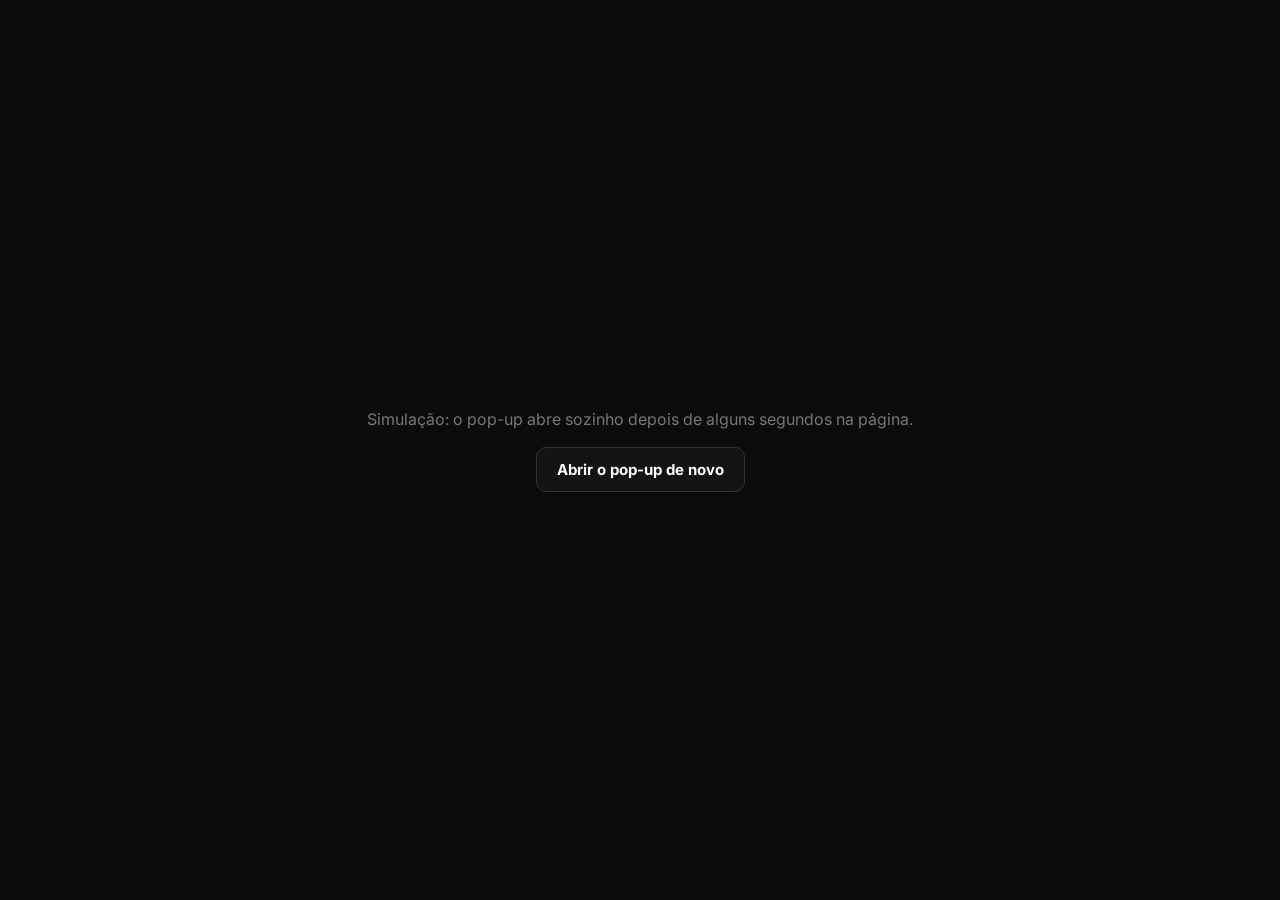
<file: referencias/ebook/Popup_Ebook_O_Futuro_da_Inteligencia_de_Midia.html>
<!doctype html>
<html lang="pt-BR">
<head>
<meta charset="utf-8">
<meta name="viewport" content="width=device-width, initial-scale=1">
<title>Pop-up do ebook | South Media</title>
<link rel="preconnect" href="https://fonts.googleapis.com">
<link rel="preconnect" href="https://fonts.gstatic.com" crossorigin>
<link href="https://fonts.googleapis.com/css2?family=Inter:wght@300;400;600;700;800&display=swap" rel="stylesheet">
<style>
:root{--o:#F45504;--p:#7F31B8;--tint:#F4F1F7;--tx-l:#333;--mu-l:#6B6B6B;--tx-d:#BDBDBD;--mu-d:#8A8A8A;--ease:cubic-bezier(.2,.75,.2,1)}
*{box-sizing:border-box;margin:0;padding:0}
body{font-family:Inter,'Helvetica Neue',Arial,sans-serif;-webkit-font-smoothing:antialiased;background:#0b0b0b;color:#fff;min-height:100vh}

/* fundo de demonstração (simula a página do site) */
.demo{min-height:100vh;display:flex;flex-direction:column;align-items:center;justify-content:center;gap:18px;padding:24px;text-align:center;color:#777}
.demo button{font:700 15px Inter,sans-serif;padding:12px 20px;border-radius:10px;border:1px solid #333;background:#141414;color:#fff;cursor:pointer}

/* ===================== POP-UP ===================== */
.ebk-overlay{position:fixed;inset:0;z-index:1000;display:flex;align-items:center;justify-content:center;padding:16px;background:rgba(0,0,0,0);backdrop-filter:blur(0);-webkit-backdrop-filter:blur(0);visibility:hidden;transition:background .4s ease,backdrop-filter .4s ease,visibility 0s linear .4s}
.ebk-overlay.open{background:rgba(0,0,0,.72);backdrop-filter:blur(6px);-webkit-backdrop-filter:blur(6px);visibility:visible;transition:background .4s ease,backdrop-filter .4s ease}
.ebk{position:relative;width:min(880px,100%);max-height:calc(100vh - 32px);overflow:auto;display:grid;grid-template-columns:1fr 1fr;border-radius:16px;background:#fff;color:#000;box-shadow:0 40px 100px rgba(0,0,0,.6);
  opacity:0;transform:translateY(24px) scale(.96);transition:opacity .35s ease,transform .55s var(--ease)}
.open .ebk{opacity:1;transform:none;transition-delay:.05s}
.ebk-x{position:absolute;top:12px;right:12px;z-index:5;width:38px;height:38px;border-radius:50%;border:0;background:rgba(0,0,0,.06);color:#000;font-size:22px;line-height:1;cursor:pointer;transition:background .2s,transform .2s}
.ebk-x:hover{background:rgba(0,0,0,.12);transform:rotate(90deg)}
:focus-visible{outline:3px solid var(--p);outline-offset:2px}

/* lado esquerdo — gancho */
.ebk-hook{position:relative;background:#000;color:#fff;padding:40px 36px 0;overflow:hidden;display:flex;flex-direction:column;min-height:540px}
.ebk-c{position:absolute;border-radius:50%;pointer-events:none}
.ebk-c.p{width:150px;height:150px;background:var(--p);right:42px;top:-56px}
.ebk-c.o{width:150px;height:150px;background:var(--o);right:-34px;top:-14px}
.open .ebk-c.p{animation:pop .8s var(--ease) both .25s,fa 8s ease-in-out infinite 1.1s}
.open .ebk-c.o{animation:pop .8s var(--ease) both .4s,fb 9s ease-in-out infinite 1.2s}
@keyframes pop{from{transform:scale(0)}to{transform:scale(1)}}
@keyframes fa{0%,100%{translate:0 0}50%{translate:-10px 8px}}
@keyframes fb{0%,100%{translate:0 0}50%{translate:9px -9px}}
.ebk-logo{position:relative;height:30px;width:auto;align-self:flex-start}
.ebk-eb{position:relative;font-size:13px;font-weight:700;letter-spacing:.14em;text-transform:uppercase;color:var(--o);margin-top:34px}
.ebk-num{position:relative;font-size:clamp(72px,10vw,104px);font-weight:800;line-height:.95;letter-spacing:-.04em;color:var(--o);margin-top:14px;font-variant-numeric:tabular-nums}
.ebk-h{position:relative;font-size:clamp(22px,2.6vw,27px);font-weight:700;line-height:1.2;letter-spacing:-.015em;margin-top:12px}
.ebk-s{position:relative;font-size:16px;line-height:1.5;color:var(--tx-d);margin-top:14px}
.ebk-src{position:relative;font-size:11px;color:var(--mu-d);margin-top:12px}
.ebk-cv-wrap{position:relative;margin-top:auto;padding-top:26px;perspective:900px}
.ebk-cv{width:82%;margin:0 0 -26px 0;aspect-ratio:16/9;background:#000;border:1px solid #2c2c2c;border-radius:9px;container-type:inline-size;position:relative;overflow:hidden;
  box-shadow:0 -10px 40px rgba(127,49,184,.25);transform:rotateX(14deg) rotateZ(-4deg);transform-origin:bottom left}
.open .ebk-cv{animation:rise .9s var(--ease) both .55s}
@keyframes rise{from{transform:translateY(60%) rotateX(14deg) rotateZ(-4deg);opacity:0}to{transform:rotateX(14deg) rotateZ(-4deg);opacity:1}}
.ebk-cv .a{position:absolute;left:6.6cqw;top:6.6cqw;font-size:3.6cqw;font-weight:700}.ebk-cv .a i{font-style:normal;font-weight:300}
.ebk-cv .b{position:absolute;border-radius:50%;width:12.5cqw;height:12.5cqw;background:var(--p);right:15cqw;top:6.6cqw}
.ebk-cv .c{position:absolute;border-radius:50%;width:12.5cqw;height:12.5cqw;background:var(--o);right:6.6cqw;top:10.8cqw}
.ebk-cv .d{position:absolute;left:6.6cqw;top:19cqw;font-size:1.5cqw;font-weight:700;letter-spacing:.14em;color:var(--o)}
.ebk-cv .e{position:absolute;left:6.6cqw;top:23cqw;font-size:6.4cqw;font-weight:800;line-height:1.04;letter-spacing:-.025em}

.ebk-head{position:relative;font-size:clamp(30px,3.6vw,40px);font-weight:800;line-height:1.06;letter-spacing:-.025em;margin-top:14px}
.ebk-head span{color:var(--o)}
.ebk-stats{list-style:none;margin-top:16px;display:grid;gap:12px}
.ebk-stats li{display:grid;grid-template-columns:92px 1fr;gap:12px;align-items:baseline;padding-top:12px;border-top:1px solid #262626}
.ebk-stats b{font-size:28px;font-weight:800;letter-spacing:-.02em;color:var(--o);font-variant-numeric:tabular-nums}
.ebk-stats li:first-child b{color:#fff}
.ebk-stats span{font-size:14px;line-height:1.4;color:var(--tx-d)}
.ebk-stats em{display:block;font-style:normal;font-size:11px;color:var(--mu-d);margin-top:3px}
.ebk-punch{position:relative;font-size:18px;font-weight:700;line-height:1.35;margin-top:auto;padding:22px 0 30px}
.ebk-punch span{color:var(--o)}
/* entrada em sequência */
.st{opacity:0;transform:translateY(16px);transition:opacity .5s ease,transform .7s var(--ease)}
.open .st{opacity:1;transform:none;transition-delay:calc(var(--d) * 80ms + 200ms)}

/* lado direito — formulário */
.ebk-form{padding:44px 36px 30px;display:flex;flex-direction:column;justify-content:center}
.ebk-form .eb2{font-size:13px;font-weight:700;letter-spacing:.14em;text-transform:uppercase;color:var(--p)}
.ebk-form h3{font-size:24px;font-weight:700;line-height:1.2;letter-spacing:-.01em;margin-top:8px}
.ebk-meta{font-size:14px;color:var(--mu-l);margin-top:8px}
.ebk-f{margin-top:14px}
.ebk-f label{display:block;font-size:13px;font-weight:600;margin-bottom:6px}
.ebk-f input{width:100%;font:400 16px Inter,sans-serif;padding:13px 14px;border-radius:10px;border:1.5px solid #e2dde8;background:var(--tint);color:#000;transition:border-color .2s,background .2s}
.ebk-f input:focus{outline:none;border-color:var(--p);background:#fff}
.ebk-f input.bad{border-color:var(--o)}
.ebk-row{display:grid;grid-template-columns:1fr 1fr;gap:12px}
.ebk-err{font-size:12px;color:#c84300;margin-top:5px}
.ebk-ok{display:flex;gap:10px;align-items:flex-start;margin-top:14px;font-size:12px;line-height:1.5;color:var(--tx-l);cursor:pointer}
.ebk-ok input{width:17px;height:17px;margin-top:1px;accent-color:var(--p);flex:none}
.ebk-btn{width:100%;margin-top:16px;display:flex;align-items:center;justify-content:center;gap:10px;border:0;border-radius:10px;background:var(--o);color:#fff;font:700 17px Inter,sans-serif;padding:16px;cursor:pointer;transition:background .2s,opacity .2s,transform .15s}
.ebk-btn:hover:not(:disabled){background:#ff6a1f}
.ebk-btn:active{transform:scale(.98)}
.ebk-btn:disabled{opacity:.4;cursor:not-allowed}
.ebk-btn .ar{transition:transform .3s var(--ease)}.ebk-btn:hover .ar{transform:translateX(5px)}
.ebk-msg{font-size:13px;color:#c84300;text-align:center;margin-top:8px}
.ebk-micro{font-size:12px;color:var(--mu-l);text-align:center;margin-top:10px}
.ebk-no{display:block;margin:6px auto 0;border:0;background:none;font:400 12px Inter,sans-serif;color:var(--mu-l);text-decoration:underline;cursor:pointer}
.ebk-done{display:none;text-align:center}
.ebk-done svg{margin:0 auto}
.ebk-done circle{stroke-dasharray:190;stroke-dashoffset:190;transition:stroke-dashoffset .8s var(--ease)}
.ebk-done path{stroke-dasharray:60;stroke-dashoffset:60;transition:stroke-dashoffset .5s var(--ease) .6s}
.sent .ebk-done{display:block}.sent form{display:none}
.sent .ebk-done circle,.sent .ebk-done path{stroke-dashoffset:0}
.ebk-done h3{margin-top:16px}
.ebk-done p{font-size:15px;line-height:1.5;color:var(--tx-l);margin-top:8px}

/* celular: versão curta, uma coluna */
@media (max-width:720px){
  .ebk{grid-template-columns:1fr}
  .ebk-hook{min-height:0;padding:26px 22px 24px}
  .ebk-c.p,.ebk-c.o{width:96px;height:96px}.ebk-c.p{right:30px;top:-40px}.ebk-c.o{right:-28px;top:-16px}
  .ebk-eb{margin-top:16px}
  .ebk-logo{height:24px}
  .ebk-num{font-size:68px}
  .ebk-h{font-size:21px}
  .ebk-s,.ebk-cv-wrap{display:none}
  .ebk-head{font-size:27px}
  .ebk-stats{grid-template-columns:repeat(3,1fr);gap:10px;margin-top:14px}
  .ebk-stats li{grid-template-columns:1fr;gap:4px;padding-top:10px}
  .ebk-stats b{font-size:22px}
  .ebk-stats span{font-size:11.5px}
  .ebk-stats em{display:none}
  .ebk-punch{font-size:15px;padding:14px 0 0}
  .ebk-meta,.ebk-micro{display:none}
  .ebk-f{margin-top:10px}.ebk-f input{padding:11px 12px}
  .ebk-ok{margin-top:10px}.ebk-btn{margin-top:12px;padding:14px}
  .ebk-form{padding:22px 22px 20px}
  .ebk-form .eb2{display:none}
  .ebk-form h3{font-size:20px;margin-top:0}
  .ebk-x{background:rgba(255,255,255,.14);color:#fff}
}
@media (prefers-reduced-motion:reduce){
  .ebk,.st,.ebk-overlay{transition:none!important}
  .ebk-c,.ebk-cv{animation:none!important}
}
</style>
</head>
<body>

<div class="demo">
  <p>Simulação: o pop-up abre sozinho depois de alguns segundos na página.</p>
  <button type="button" id="demo-open">Abrir o pop-up de novo</button>
</div>

<!-- ===================== POP-UP ===================== -->
<div class="ebk-overlay" id="ebk" aria-hidden="true">
  <div class="ebk" role="dialog" aria-modal="true" aria-labelledby="ebk-title">
    <button class="ebk-x" type="button" aria-label="Fechar">×</button>

    <div class="ebk-hook">
      <div class="ebk-c p"></div><div class="ebk-c o"></div>
      <img class="ebk-logo st" style="--d:0" src="[data-uri]" alt="South Media">
      <p class="ebk-eb st" style="--d:0">Ebook gratuito</p>
      <h2 class="ebk-head st" style="--d:1" id="ebk-title">O dinheiro da mídia está <span>mudando de endereço.</span></h2>
      <p class="ebk-s st" style="--d:2">E não está indo para o óbvio:</p>
      <ul class="ebk-stats">
        <li class="st" style="--d:3"><b data-count="54.7" data-dec="1" data-suf="%">54,7%</b><span>da verba digital do mundo disputa o mesmo leilão de Google, Meta e Amazon<em>WARC, 2025</em></span></li>
        <li class="st" style="--d:4"><b data-count="37" data-pre="+" data-suf="%">+37%</b><span>foi o crescimento do retail media no Brasil sobre 2024<em>IAB Brasil — Digital AdSpend 2026</em></span></li>
        <li class="st" style="--d:5"><b data-count="30" data-pre="+" data-suf="%">+30%</b><span>é a alta prevista da compra programática em DOOH e áudio em 2026<em>Madison &amp; Wall, 2026</em></span></li>
      </ul>
      <p class="ebk-punch st" style="--d:6">O futuro da mídia é <span>programático.</span> Quem chega primeiro, compra melhor.</p>
    </div>

    <div class="ebk-form" id="ebk-box">
      <form id="ebk-form" novalidate>
        <p class="eb2 st" style="--d:2">O Futuro da Inteligência de Mídia</p>
        <h3 class="st" style="--d:3">Receba o ebook grátis no seu e&#8209;mail</h3>
        <p class="ebk-meta st" style="--d:4">4 capítulos · 15 páginas · cada número com fonte</p>
        <div class="ebk-f st" style="--d:5">
          <label for="ebk-email">E-mail corporativo</label>
          <input id="ebk-email" type="email" autocomplete="email" placeholder="voce@empresa.com" required>
          <p class="ebk-err" id="ebk-email-err" aria-live="polite"></p>
        </div>
        <div class="ebk-row st" style="--d:6">
          <div class="ebk-f" style="margin-top:4px"><label for="ebk-cargo">Cargo</label><input id="ebk-cargo" type="text" autocomplete="organization-title" placeholder="Seu cargo" required></div>
          <div class="ebk-f" style="margin-top:4px"><label for="ebk-empresa">Empresa</label><input id="ebk-empresa" type="text" autocomplete="organization" placeholder="Empresa" required></div>
        </div>
        <label class="ebk-ok st" style="--d:7"><input type="checkbox" id="ebk-consent"> Autorizo a South Media a coletar meus dados e enviar novidades por e-mail. Posso cancelar a qualquer momento.</label>
        <button class="ebk-btn st" style="--d:8" type="submit" id="ebk-submit" disabled><span>Quero o ebook grátis</span> <span class="ar">→</span></button>
        <p class="ebk-msg" id="ebk-msg" aria-live="polite"></p>
        <p class="ebk-micro">Sem spam. O material chega direto no seu e-mail.</p>
        <button class="ebk-no" type="button">Agora não</button>
      </form>
      <div class="ebk-done" role="status">
        <svg width="68" height="68" viewBox="0 0 72 72" fill="none" stroke-width="5" stroke-linecap="round" stroke-linejoin="round"><circle cx="36" cy="36" r="30" stroke="#7F31B8"/><path d="M23 37l9 9 17-19" stroke="#F45504"/></svg>
        <h3>Pronto! O ebook está a caminho.</h3>
        <p>Enviamos o material para o seu e-mail. Se não aparecer em alguns minutos, confira a caixa de promoções ou spam.</p>
      </div>
    </div>
  </div>
</div>

<script>
(function(){
  /* ===== CONFIGURAÇÃO ===== */
  var LEAD_ENDPOINT='/api/lead';          // mesmo endpoint do EbookModal.tsx (→ Brevo, lista Leads Ebook)
  var LEAD_SOURCE='ebook';
  var ABRIR_APOS_SEGUNDOS=6;              // abre sozinho depois desse tempo
  var ABRIR_NA_INTENCAO_DE_SAIDA=true;    // no computador, abre quando o mouse sai pelo topo da janela
  var CHAVE_SESSAO='ebookPopupShown';     // mesma chave usada hoje no site (aparece 1x por sessão)
  var BLOQUEAR_EMAIL_PESSOAL=true;
  var PESSOAIS=['gmail.com','googlemail.com','hotmail.com','outlook.com','live.com','msn.com','yahoo.com','yahoo.com.br','bol.com.br','uol.com.br','icloud.com','me.com','terra.com.br','ig.com.br','proton.me','protonmail.com'];

  var ov=document.getElementById('ebk'),dlg=ov.querySelector('.ebk'),lastFocus=null,shown=false;
  var reduce=matchMedia('(prefers-reduced-motion: reduce)').matches;

  function countUp(){
    ov.querySelectorAll('[data-count]').forEach(function(el,k){
      var to=parseFloat(el.dataset.count),d=+(el.dataset.dec||0),pre=el.dataset.pre||'',suf=el.dataset.suf||'';
      function f(v){return pre+v.toFixed(d).replace('.',',')+suf;}
      if(reduce){el.textContent=f(to);return;}
      var t0=null,delay=550+k*120;el.textContent=f(0);
      function step(ts){if(!t0)t0=ts;var t=Math.min(1,Math.max(0,(ts-t0-delay)/1200));el.textContent=f(to*(1-Math.pow(1-t,3)));if(t<1)requestAnimationFrame(step);}
      requestAnimationFrame(step);
    });
  }
  function open(){
    if(ov.classList.contains('open'))return;
    shown=true;try{sessionStorage.setItem(CHAVE_SESSAO,'1');}catch(e){}
    lastFocus=document.activeElement;
    ov.classList.add('open');ov.setAttribute('aria-hidden','false');document.body.style.overflow='hidden';
    countUp();
    setTimeout(function(){var i=document.getElementById('ebk-email');if(i&&matchMedia('(pointer:fine)').matches)i.focus();},450);
    if(window.gtag)gtag('event','ebook_popup_view');
  }
  function close(){
    ov.classList.remove('open');ov.setAttribute('aria-hidden','true');document.body.style.overflow='';
    if(lastFocus&&lastFocus.focus)lastFocus.focus();
  }
  window.abrirPopupEbook=open;

  /* gatilhos: tempo + intenção de saída, 1x por sessão */
  var ja=false;try{ja=sessionStorage.getItem(CHAVE_SESSAO)==='1';}catch(e){}
  if(!ja){
    setTimeout(function(){if(!shown)open();},ABRIR_APOS_SEGUNDOS*1000);
    if(ABRIR_NA_INTENCAO_DE_SAIDA&&matchMedia('(pointer:fine)').matches){
      document.addEventListener('mouseout',function(e){if(!shown&&!e.relatedTarget&&e.clientY<=0)open();});
    }
  }

  /* fechar: X, "Agora não", clique fora, Esc */
  ov.querySelector('.ebk-x').onclick=close;
  ov.querySelector('.ebk-no').onclick=close;
  ov.addEventListener('mousedown',function(e){if(e.target===ov)close();});
  document.addEventListener('keydown',function(e){
    if(!ov.classList.contains('open'))return;
    if(e.key==='Escape')close();
    if(e.key==='Tab'){ /* mantém o foco dentro do pop-up */
      var f=[].slice.call(dlg.querySelectorAll('button,input,a[href]')).filter(function(x){return x.offsetParent!==null&&!x.disabled;});
      if(!f.length)return;var a=f[0],z=f[f.length-1];
      if(e.shiftKey&&document.activeElement===a){e.preventDefault();z.focus();}
      else if(!e.shiftKey&&document.activeElement===z){e.preventDefault();a.focus();}
    }
  });

  /* formulário */
  var form=document.getElementById('ebk-form'),btn=document.getElementById('ebk-submit'),ok=document.getElementById('ebk-consent'),
      em=document.getElementById('ebk-email'),eerr=document.getElementById('ebk-email-err'),msg=document.getElementById('ebk-msg');
  ok.addEventListener('change',function(){btn.disabled=!ok.checked;});
  function checkEmail(){
    var v=em.value.trim().toLowerCase(),dom=v.split('@')[1]||'',err='';
    if(!/^[^\s@]+@[^\s@]+\.[^\s@]{2,}$/.test(v))err='Digite um e-mail válido.';
    else if(BLOQUEAR_EMAIL_PESSOAL&&PESSOAIS.indexOf(dom)>-1)err='Use o seu e-mail corporativo, por favor.';
    eerr.textContent=err;em.classList.toggle('bad',!!err);return !err;
  }
  em.addEventListener('blur',function(){if(em.value)checkEmail();});
  form.addEventListener('submit',function(e){
    e.preventDefault();msg.textContent='';
    var good=checkEmail(),rest=true;
    ['ebk-cargo','ebk-empresa'].forEach(function(id){var i=document.getElementById(id),b=!i.value.trim();i.classList.toggle('bad',b);if(b)rest=false;});
    if(!good||!rest){if(good)msg.textContent='Preencha cargo e empresa.';return;}
    var label=btn.querySelector('span');btn.disabled=true;label.textContent='Enviando…';
    var payload={email:em.value.trim(),cargo:document.getElementById('ebk-cargo').value.trim(),empresa:document.getElementById('ebk-empresa').value.trim(),source:LEAD_SOURCE,consent:true};
    function done(){document.getElementById('ebk-box').classList.add('sent');if(window.gtag)gtag('event','generate_lead',{source:LEAD_SOURCE});setTimeout(close,4500);}
    if(location.protocol==='file:'){setTimeout(done,600);return;} /* pré-visualização local */
    fetch(LEAD_ENDPOINT,{method:'POST',headers:{'Content-Type':'application/json'},body:JSON.stringify(payload)})
      .then(function(r){if(!r.ok)throw new Error(r.status);done();})
      .catch(function(){btn.disabled=false;label.textContent='Quero o ebook grátis';msg.textContent='Não conseguimos enviar agora. Tente de novo em instantes.';});
  });

  /* só da demonstração */
  document.getElementById('demo-open').onclick=function(){
    document.getElementById('ebk-box').classList.remove('sent');btn.disabled=!ok.checked;btn.querySelector('span').textContent='Quero o ebook grátis';open();
  };
})();
</script>
</body>
</html>
</file>
